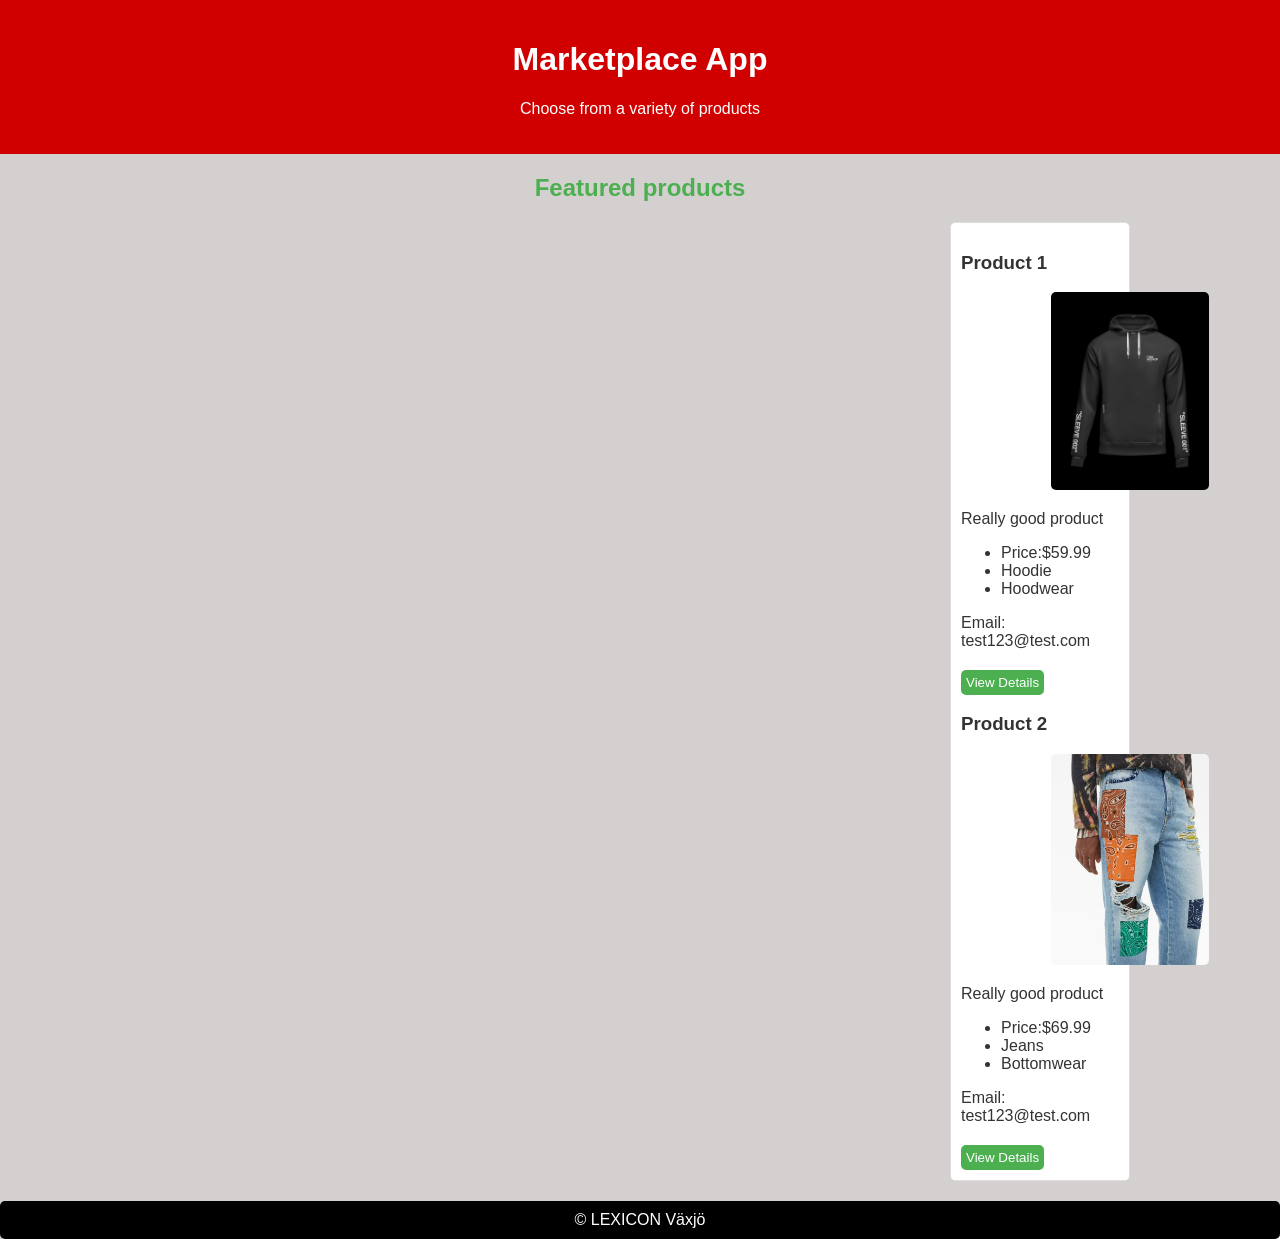
<file: index.html>
<!DOCTYPE html>
<html lang="en">
<head>
<meta charset="UTF-8">
<title>Marketplace App</title>
<link rel="stylesheet" href="style.css" />
</head>
<body>
<header>
<h1>Marketplace App</h1>
<p>Choose from a variety of products</p>
</header>
<h2>Featured products</h2>
</header>
<main> 
<section id="products">
<div>
    <h3>Product 1</h3>
    <img src="designer.hoodie.jpg" title="Designer Hoodie" width="400" height="300" />
    <p>Really good product</p>
    <ul>
        <li>Price:$59.99</li>
        <li>Hoodie</li>
        <li>Hoodwear</li> 
    </ul>
    <div class="email-field">Email: test123@test.com</div>
    <button>View Details</button>
</div>
<div>
    <h3>Product 2</h3>
    <img src="designer.jeans.jpg" title="Designer Jeans" width="400" height="300" />
    <p>Really good product</p>
    <ul>
        <li>Price:$69.99</li>
        <li>Jeans</li>
        <li>Bottomwear</li> 
    </ul>
    <div class="email-field">Email: test123@test.com</div>
    <button>View Details</button>
</div>
</section>
</main>
<div class="footer">
    © LEXICON Växjö
</div>
</body>
</html>
</file>
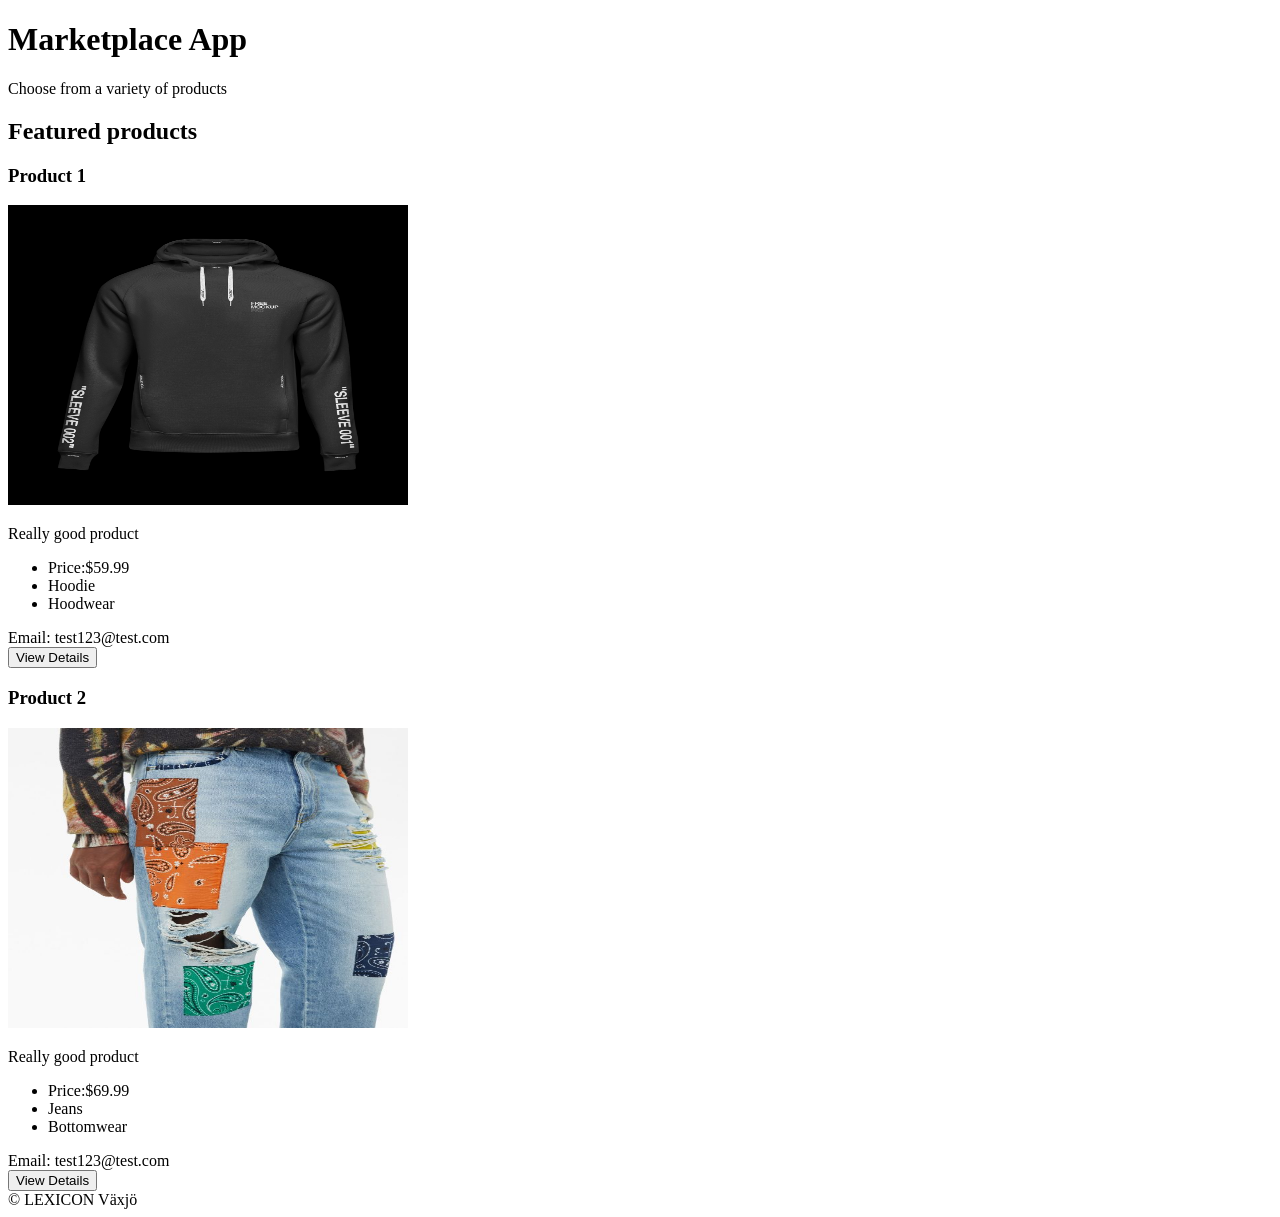
<file: workshop.html>
<!DOCTYPE html>
<html lang="en">
<head>
<meta charset="UTF-8">
<title>Marketplace App</title>
</head>
<body>
<header>
<h1>Marketplace App</h1>
<p>Choose from a variety of products</p>
<h2>Featured products</h2>
</header>
<main> 
<section id="products">
<div>
    <h3>Product 1</h3>
    <img src="designer.hoodie.jpg" title="Designer Hoodie" width="400" height="300" />
    <p>Really good product</p>
    <ul>
        <li>Price:$59.99</li>
        <li>Hoodie</li>
        <li>Hoodwear</li> 
    </ul>
    <div class="email-field">Email: test123@test.com</div>
    <button>View Details</button>
</div>
<div>
    <h3>Product 2</h3>
    <img src="designer.jeans.jpg" title="Designer Jeans" width="400" height="300" />
    <p>Really good product</p>
    <ul>
        <li>Price:$69.99</li>
        <li>Jeans</li>
        <li>Bottomwear</li> 
    </ul>
    <div class="email-field">Email: test123@test.com</div>
    <button>View Details</button>
</div>
</section>
</main>
<div class="footer">
    © LEXICON Växjö
</div>
</body>
</html>
</file>
<file: style.css>
body {
    font-family: Arial, sans-serif;
    background-color: #d4d0d0;
    color: #333;
    padding: 0px;
    margin: 0px;
}
header {
    background-color: #d10000;
    color: #ffffff;
    text-align: center;
    padding: 20px;
}
section {
    margin-top: 20px;
    margin-bottom: 20px;
    padding: 20px;
    background-color: #fff;
    border-radius: 5px;
}
h2 {
    color: #4caf50;
    text-align: center;
}
#products {
    margin-left: 950px;
    margin-right: 150px;
    padding: 10px;
    max-width: 600px;
    border: 1px, solid #ddd;
    border-radius: 5px;
}
img {
    max-width: 100%;
    height: auto;
    border-radius: 5px;
    margin-left: 90px;
}
.email-field {
    margin-bottom: 20px;
}
button {
    background-color: #4caf50;
    color: #fff;
    padding: 5px;
    border-style: none;
    border-radius: 5px;
}
.footer {
    margin-top: 20px;
    padding: 10px;
    background-color: #000000;
    border-radius: 5px;

    text-align: center;
    color: #fff;
    box-shadow: 10px 10px;
}
</file>
